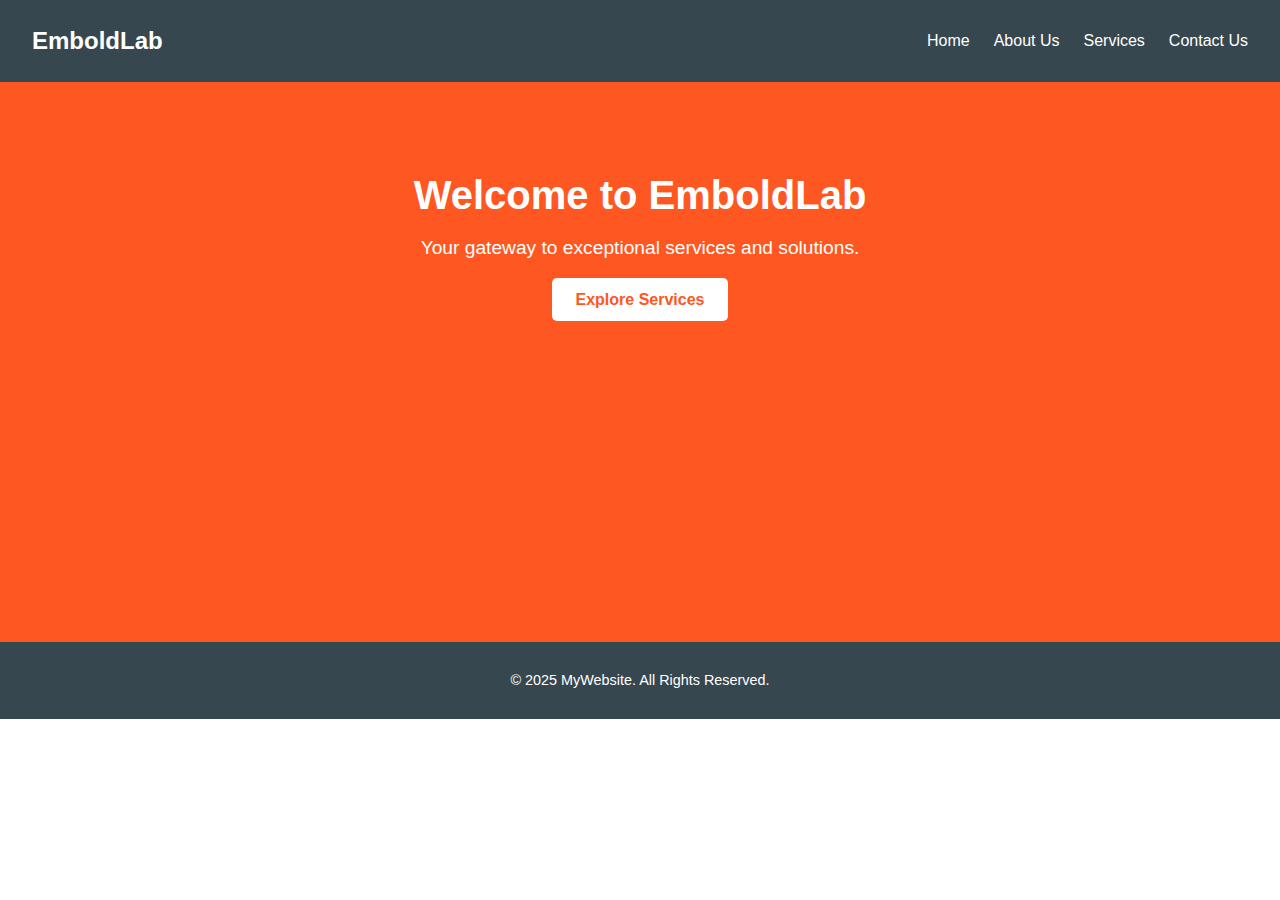
<file: index.html>
<!DOCTYPE html>
<html lang="en">
<head>
    <meta charset="UTF-8">
    <meta name="viewport" content="width=device-width, initial-scale=1.0">
    <title>Home - MyWebsite</title>
    <link rel="stylesheet" href="styles.css">
</head>
<body>
    <header>
        <nav class="navbar">
            <div class="logo">EmboldLab</div>
            <button class="menu-toggle" aria-label="Toggle navigation">
                &#9776;
            </button>
            <ul class="nav-links">
                <li><a href="index.html">Home</a></li>
                <li><a href="about.html">About Us</a></li>
                <li><a href="services.html">Services</a></li>
                <li><a href="contact.html">Contact Us</a></li>
            </ul>
        </nav>
    </header>

    <main>
        <section class="hero">
            <h1>Welcome to EmboldLab</h1>
            <p>Your gateway to exceptional services and solutions.</p>
            <a href="services.html" class="btn">Explore Services</a>
        </section>
    </main>

    <footer>
        <p>&copy; 2025 MyWebsite. All Rights Reserved.</p>
    </footer>

    <script src="script.js"></script>
</body>
</html>
</file>
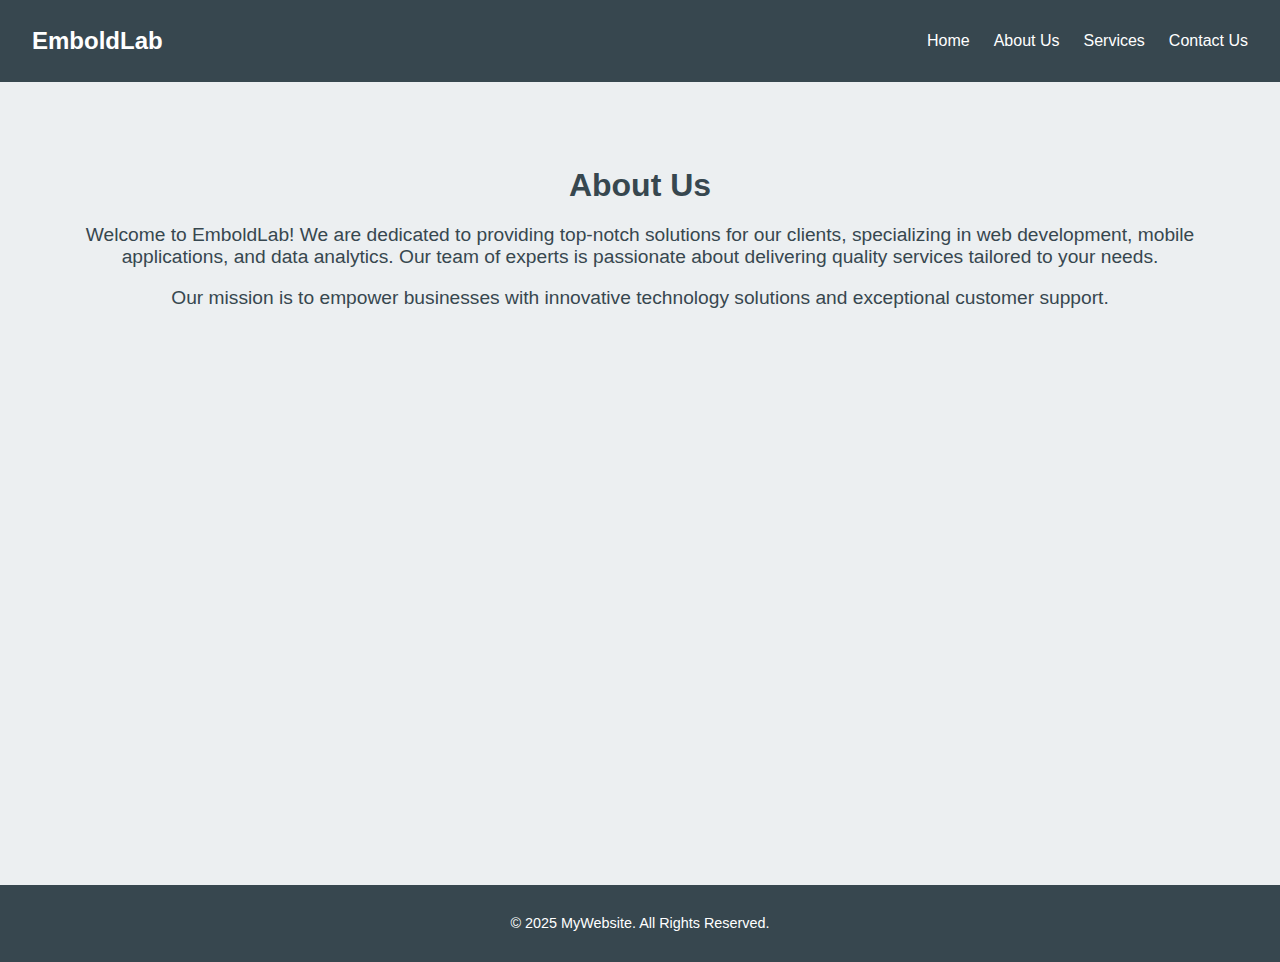
<file: about.html>
<!DOCTYPE html>
<html lang="en">
<head>
    <meta charset="UTF-8">
    <meta name="viewport" content="width=device-width, initial-scale=1.0">
    <title>About Us - MyWebsite</title>
    <link rel="stylesheet" href="styles.css">
</head>
<body>
    <header>
        <nav class="navbar">
            <div class="logo">EmboldLab</div>
            <button class="menu-toggle" aria-label="Toggle navigation">
                &#9776;
            </button>
            <ul class="nav-links">
                <li><a href="index.html">Home</a></li>
                <li><a href="about.html">About Us</a></li>
                <li><a href="services.html">Services</a></li>
                <li><a href="contact.html">Contact Us</a></li>
            </ul>
        </nav>
    </header>

    <main>
        <section class="container">
            <h1>About Us</h1>
            <p>Welcome to EmboldLab! We are dedicated to providing top-notch solutions for our clients, specializing in web development, mobile applications, and data analytics. Our team of experts is passionate about delivering quality services tailored to your needs.</p>
            <p>Our mission is to empower businesses with innovative technology solutions and exceptional customer support.</p>
        </section>
    </main>

    <footer>
        <p>&copy; 2025 MyWebsite. All Rights Reserved.</p>
    </footer>

    <script src="script.js"></script>
</body>
</html>
</file>
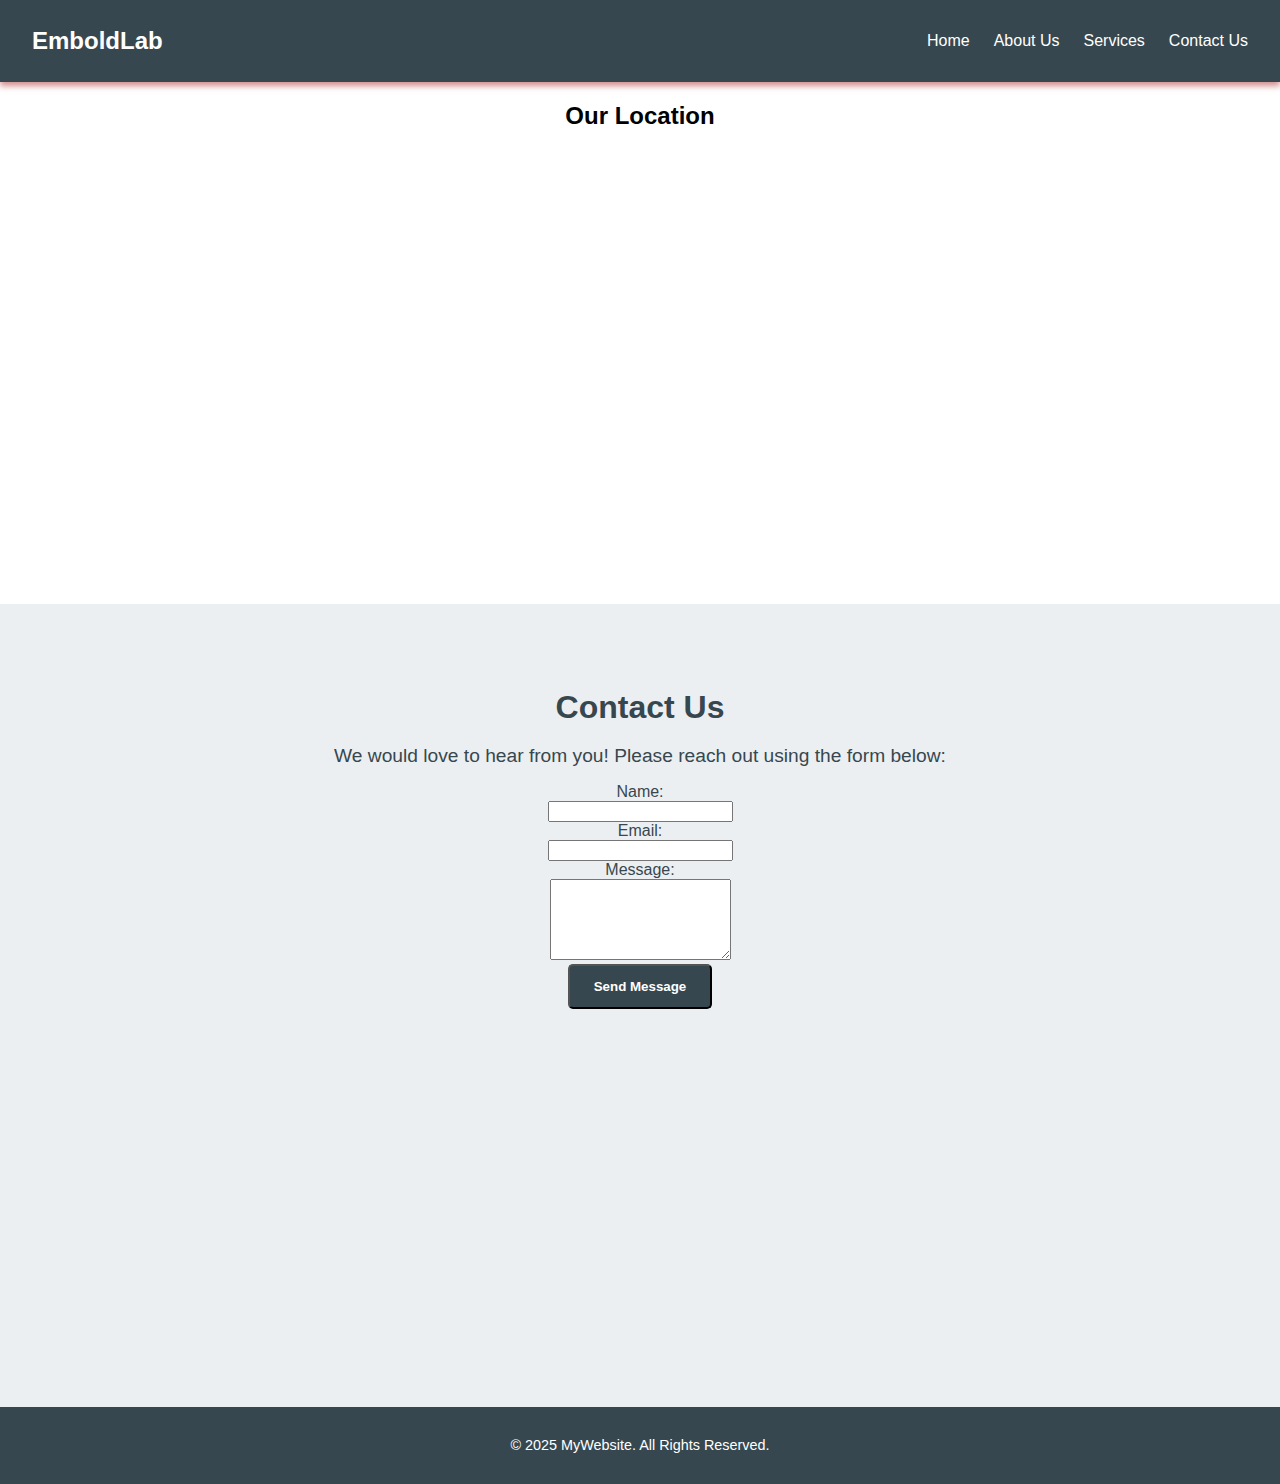
<file: contact.html>
<!DOCTYPE html>
<html lang="en">
<head>
    <meta charset="UTF-8">
    <meta name="viewport" content="width=device-width, initial-scale=1.0">
    <title>Contact - MyWebsite</title>
    <link rel="stylesheet" href="styles.css">
</head>
<body>
    <header>
        <nav class="navbar">
            <div class="logo">EmboldLab</div>
            <button class="menu-toggle" aria-label="Toggle navigation">
                &#9776;
            </button>
            <ul class="nav-links">
                <li><a href="index.html">Home</a></li>
                <li><a href="about.html">About Us</a></li>
                <li><a href="services.html">Services</a></li>
                <li><a href="contact.html">Contact Us</a></li>
            </ul>
        </nav>
    </header>

    <!-- <main>
        <section class="hero">
            <h1>Welcome to MyWebsite</h1>
            <p>Your gateway to exceptional services and solutions.</p>
            <a href="services.html" class="btn">Explore Services</a>
        </section>
    </main> -->
    <main>
        <h2 id="location">Our Location</h2>
        <div class="map">
            <iframe
                src="https://www.google.com/maps/embed?pb=!1m18!1m12!1m3!1d3939.9869935013455!2d7.460887114748255!3d9.013515893525816!2m3!1f0!2f0!3f0!3m2!1i1024!2i768!4f13.1!3m3!1m2!1s0x104e0a510792d087%3A0x9c38b4a0e9404e!2sGuzape%2C%20Abuja%2C%20Nigeria!5e0!3m2!1sen!2sng!4v1682179949678!5m2!1sen!2sng"
                width="100%" height="450" style="border:0;" allowfullscreen="" loading="lazy"
                referrerpolicy="no-referrer-when-downgrade"></iframe>
        </div>
        <section class="container">
            <h1>Contact Us</h1>
            <p>We would love to hear from you! Please reach out using the form below:</p>

            <form action="mailto:bilikis060404@gnail.com" method="post" enctype="text/plain">
                <div>
                    <label for="name">Name:</label><br>
                    <input type="text" id="name" name="name" required><br>
                </div>
                <div>
                    <label for="email">Email:</label><br>
                    <input type="email" id="email" name="email" required><br>
                </div>
                <div>
                    <label for="message">Message:</label><br>
                    <textarea id="message" name="message" rows="5" required></textarea><br>
                </div>
                <button type="submit" class="btn">Send Message</button>
            </form>

           
        </section>
    </main>

    <footer>
        <p>&copy; 2025 MyWebsite. All Rights Reserved.</p>
    </footer>

    <script src="script.js"></script>
</body>
</html>
</file>
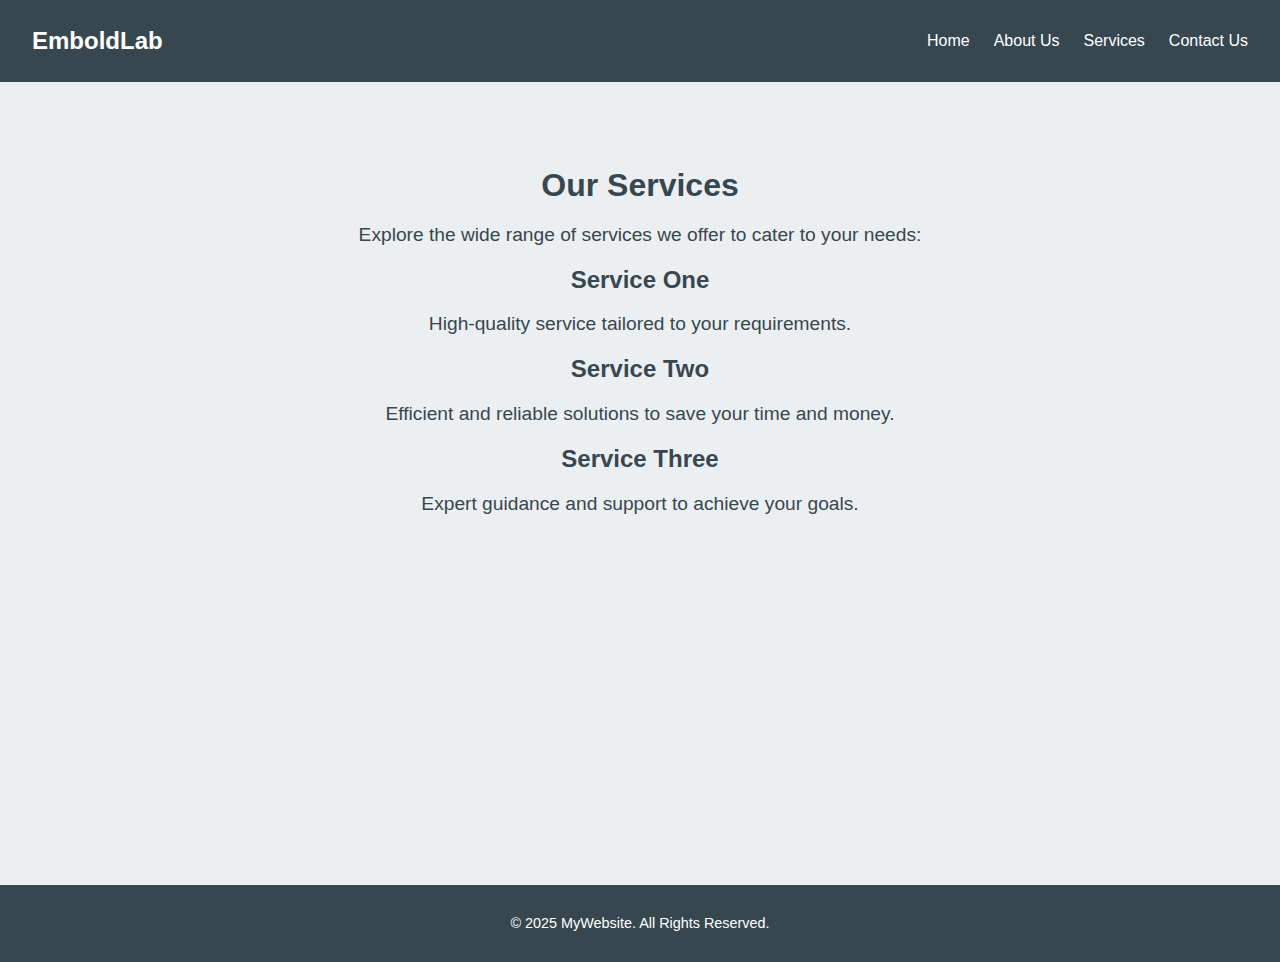
<file: services.html>
<!DOCTYPE html>
<html lang="en">
<head>
    <meta charset="UTF-8">
    <meta name="viewport" content="width=device-width, initial-scale=1.0">
    <title>Services - MyWebsite</title>
    <link rel="stylesheet" href="styles.css">
</head>
<body>
    <header>
        <nav class="navbar">
            <div class="logo">EmboldLab</div>
            <button class="menu-toggle" aria-label="Toggle navigation">
                &#9776;
            </button>
            <ul class="nav-links">
                <li><a href="index.html">Home</a></li>
                <li><a href="about.html">About Us</a></li>
                <li><a href="services.html">Services</a></li>
                <li><a href="contact.html">Contact Us</a></li>
            </ul>
        </nav>
    </header>


    <main>
        <section class="container">
            <h1>Our Services</h1>
            <p>Explore the wide range of services we offer to cater to your needs:</p>

            <div class="services-list">
                <div class="service-item">
                    <h2>Service One</h2>
                    <p>High-quality service tailored to your requirements.</p>
                </div>

                <div class="service-item">
                    <h2>Service Two</h2>
                    <p>Efficient and reliable solutions to save your time and money.</p>
                </div>

                <div class="service-item">
                    <h2>Service Three</h2>
                    <p>Expert guidance and support to achieve your goals.</p>
                </div>
            </div>
        </section>
    </main>
    <footer>
        <p>&copy; 2025 MyWebsite. All Rights Reserved.</p>
    </footer>

    <script src="script.js"></script>
</body>
</html>
</file>
<file: styles.css>
/* styles.css */

body, html {
    margin: 0;
    padding: 0;
    box-sizing: border-box;
    font-family: Verdana, Geneva, Tahoma, sans-serif;
}


/* Navbar */
.navbar {
    display: flex;
    justify-content: space-between;
    align-items: center;
    background-color: #37474F; 
    padding: 1rem 2rem;
    color: white;
    box-shadow: 0 4px 6px rgba(168, 33, 33, 0.5);
}

.navbar .logo {
    font-size: 1.5rem;
    font-weight: bold;
}

.nav-links {
    list-style: none;
    display: flex;
    gap: 1.5rem;
}

.nav-links a {
    text-decoration: none;
    color: white;
    transition: color 0.3s;
}

.nav-links a:hover {
    color: #FF5722; 
}


.menu-toggle {
    display: none;
    background: none;
    border: none;
    font-size: 2rem;
    color: white;
    cursor: pointer;
}

/* Hero Section */
.hero {
    text-align: center;
    padding: 4rem 2rem;
    background-color: #FF5722; 
    color: white;
    height: 48vh;  
}

.hero h1 {
    font-size: 2.5rem;
    margin-bottom: 1rem;
}

.hero p {
    font-size: 1.2rem;
    margin-bottom: 2rem;
}

.hero .btn {
    text-decoration: none;
    background-color: white;
    color: #FF5722;
    padding: 0.8rem 1.5rem;
    border-radius: 5px;
    font-weight: bold;
    transition: background-color 0.3s, color 0.3s;
}

.hero .btn:hover {
    background-color: #37474F;
    color: white;
    transform: translateY(0.6em);
    box-shadow: 0 4px 6px rgba(168, 33, 33, 0.5);
}
.btn{
    text-decoration: none;
    background-color: #37474F;
    color: white;
    padding: 0.8rem 1.5rem;
    border-radius: 5px;
    font-weight: bold;
    transition: all 0.3s;
}
.btn:hover {
    background-color: #37474F;
    color: #FF5722;
    transform: translateY(0.6em);
    box-shadow: 0 4px 6px rgba(168, 33, 33, 0.5);
}
#location{
    text-align: center;
}


/* Footer */
footer {
    text-align: center;
    padding: 1rem 0;
    background-color: #37474F; 
    color: white;
    font-size: 0.9rem;
}

/* Responsive Styles */
@media (max-width: 768px) {
    .nav-links {
        display: none;
        flex-direction: column;
        background-color: #37474f; /* Dark Gray */
        position: absolute;
        top: 60px;
        right: 0;
        width: 200px;
        border-radius: 5px;
        padding: 1rem;
    }

    .nav-links.show {
        display: flex;
    }

    .menu-toggle {
        display: block;
    }
}
/*Other Pages */
.container {
    padding: 4rem 2rem;
    text-align: center;
    background-color: #ECEFF1; 
    color: #37474F; 
    height: 75vh; 
}

.container h1 {
    font-size: 2rem;
    margin-bottom: 1rem;
}

.container p {
    font-size: 1.2rem;
    margin-bottom: 1rem;
}
</file>
